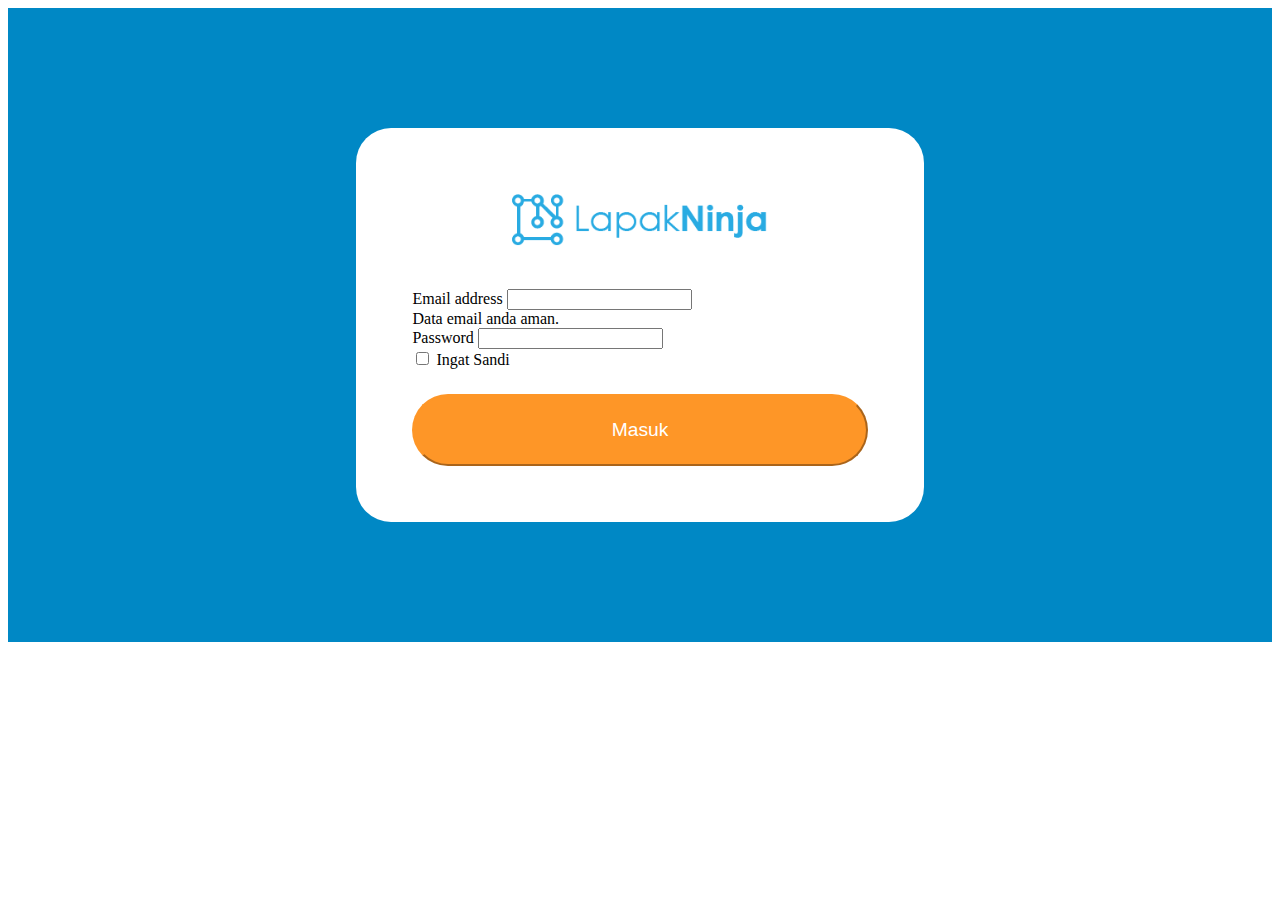
<file: index.html>
<!DOCTYPE html>
<html lang="en">
  <head>
    <meta charset="UTF-8" />
    <meta http-equiv="X-UA-Compatible" content="IE=edge" />
    <meta name="viewport" content="width=device-width, initial-scale=1.0" />
    <meta name="description" content="Halaman Login Lapakninja" />
    <title>Website Kelas Beta</title>
    <!-- font family -->
    <link rel="preconnect" href="https://fonts.gstatic.com" />
    <link
      href="https://fonts.googleapis.com/css2?family=Oswald:wght@200;300;400;500;600;700&display=swap"
      rel="stylesheet"
    />
    <!-- Bootstrap link -->
    <link
      href="https://cdn.jsdelivr.net/npm/bootstrap@5.0.1/dist/css/bootstrap.min.css"
      rel="stylesheet"
      integrity="sha384-+0n0xVW2eSR5OomGNYDnhzAbDsOXxcvSN1TPprVMTNDbiYZCxYbOOl7+AMvyTG2x"
      crossorigin="anonymous"
    />
    <link rel="stylesheet" href="style.css" />
  </head>
  <body>
      <!-- hero banner -->
    <div class="container-fluid default-container-indicator">
      <div class="row default-row-indicator">
          <div class="container center">
          <img src="./image/lapakninja new logo-02.png" class="img-fluid" alt="logo lapakninja" id="logo-ln">
          </div>
          <!-- Form Login -->
        <form>
            <div class="mb-3">
              <label for="exampleInputEmail1" class="form-label">Email address</label>
              <input type="email" class="form-control" id="exampleInputEmail1" aria-describedby="emailHelp">
              <div id="emailHelp" class="form-text">Data email anda aman.</div>
            </div>
            <div class="mb-3">
              <label for="exampleInputPassword1" class="form-label">Password</label>
              <input type="password" class="form-control" id="exampleInputPassword1">
            </div>
            <div class="mb-3 form-check">
              <input type="checkbox" class="form-check-input" id="exampleCheck1">
              <label class="form-check-label" for="exampleCheck1">Ingat Sandi</label>
            </div>
            <!-- form login code end -->
            <a href ='./rekomedasi.html'> <button type="button" class="btn btn-primary btn-login-ln top-margin-btn-login">Masuk</button> </a>
          </form></div>
      </div>
    </div>
      </div>
    </div>
  </body>
</html>
</file>
<file: style.css>
/* class selector : .
id selector : #
global selector :  */
/* untuk mengedit inline, gunakan <span>. <span> sendiri bisa diberikan class mauoun ID */

/* id gunakan hanya 1 saja dalam satu halaman */

img {
  object-fit: contain;
}

.default-container-indicator {
  padding: 5%;
  background-color: #0088c5;
}

.default-row-indicator {
  padding: 5%;
  background-color: rgb(255, 255, 255);
  border-radius: 35px;
  margin: 5% 25%;
}

.default-column-indicator {
  padding: px;
  background-color: slategrey;
}

.center {
  margin: auto;
  width: 60%;
  padding: auto;
}

#logo-ln {
  width: 100%;
  height: auto;
  margin-bottom: 30px;
}

.btn-login-ln {
  font-size: larger;
  padding: 5% 43%;
  background-color: #fe9627;
  color: white;
  border-color: #fe9627;
  border-radius: 55px;
  margin-top: 25px;
}

.btn {
  background-color: #fe9627;
  color: white;
  border-color: #fe9627;
  border-radius: 55px;
  width: 100%;
  height: auto;
}

.card {
  border-radius: 25px;
  padding: 15px;
}

.ln-container {
  background-color: #f4f3f3;
}

/* Color System */
#ln-primary {
  color: #0088c5;
}

#ln-darker {
  color: #0072c5;
}

#ln-lighter {
  color: #00c7de;
}

#ln-secondary {
  color: #fe9627;
}

#ln-secondary-washed {
  color: #f9c291;
}

#ln-black {
  background-color: #3a3634;
}

#ln-dark-gray {
  color: #777473;
}

#ln-black-10 {
  color: #e8e8e8;
}

#ln-black-5 {
  color: #f4f3f3;
}
/* Lapakninja Colorsystem */

/* 
Primary #0088C5;
Darker #0072C5;
Lighter #00C7DE;
Secondary #FE9627;
Secondary Washed #F9C291;
Black : #1C1816;
Dark Gray : #777473; 
Black10% : #E8E8E8;
Black 5% : #F4F3F3;
WHite : FFFFFF;

*/

.member-area-logo {
  height: auto;
  width: 200px;
  margin-bottom: 50px;
}

.col {
  padding: 100px 50px;
}

#nav-ln {
  margin: 5px 0px;
  font-size: 18px;
  font-weight: 500;
  color: #e8e8e8;
}

.hover {
  color: #fe9627;
}

h5 {
  overflow: hidden;
  font-size: 20px;
}

.card-harga {
  color: #fe9627;
}

ul {
  list-style-type: none;
  list-style-position: outside;
  margin-left: -55px;
  font-size: 16px;
}

.col-margin-wide {
  margin: 30px;
}

.margin-narrow {
  margin: 5px;
}
</file>
